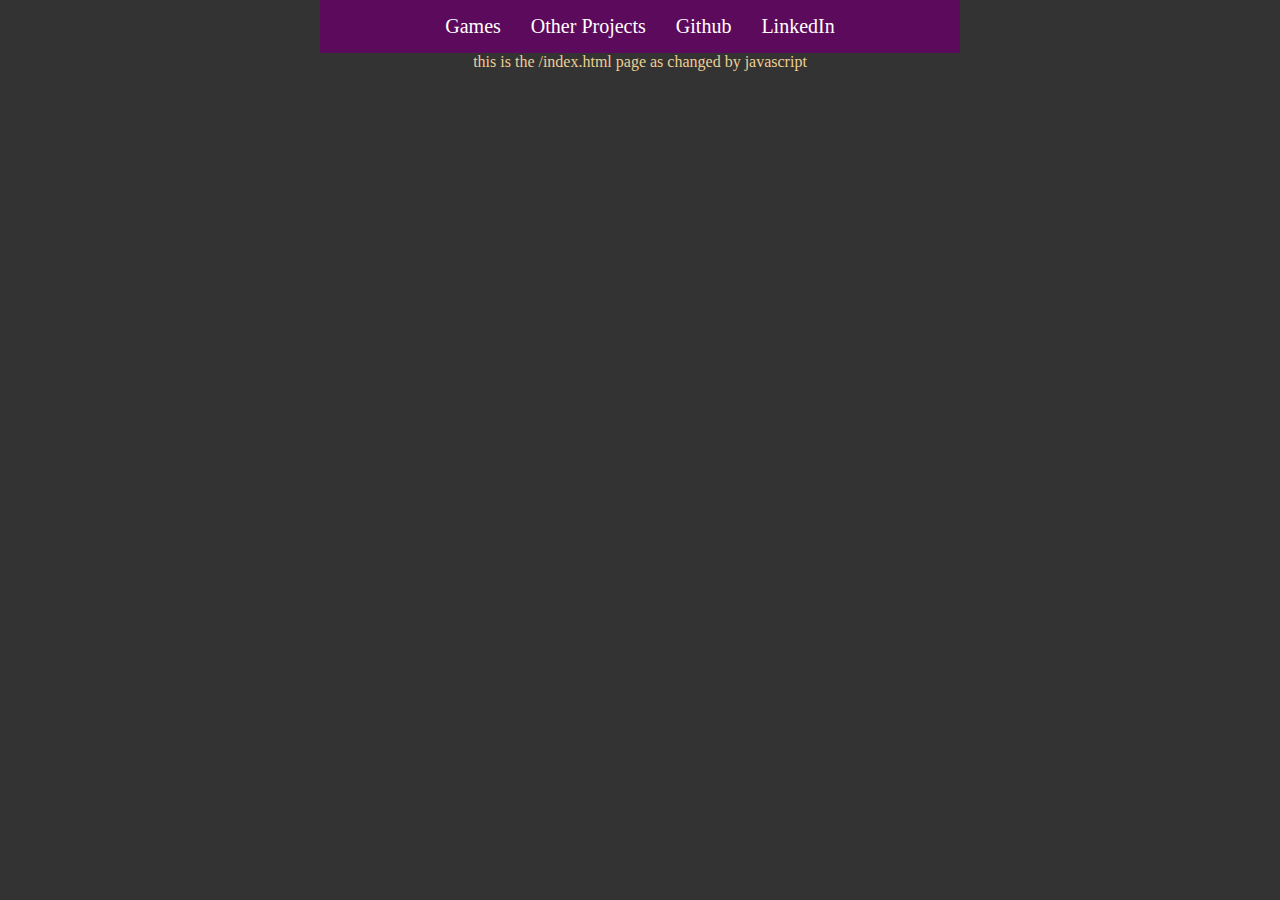
<file: index.html>
<!DOCTYPE html>
<html lang="en">
  <head>
    <meta charset="UTF-8" />
    <meta name="viewport" content="width=device-width, initial-scale=1.0" />
    <link href="css/index.css" rel="stylesheet" />
    <script defer="defer" type="module" src="js/index.js"></script>
    <title>Rashid - FAC application</title>
  </head>
  <body>
    <header>
      <div id="topnav" class="topnav">
        <div class="dropdown">
          <button class="dropbutton">Games</button>
          <div class="dropdown-content">
            <a href="#games">Descriptions</a>
            <a href="https://rash92.github.io/fac-yahtzee/" target="_blank"
              >FAC yahtzee</a
            >
            <a
              href="https://rash92.github.io/01f-make-your-game/"
              target="_blank"
              >Bomberman</a
            >
            <a
              href="https://rash92.github.io/canvas-projects/project_1/"
              target="_blank"
              >Flappy Fish</a
            >
            <a
              href="https://rash92.github.io/canvas-projects/project_2/"
              target="_blank"
              >Multiplayer Snake</a
            >
          </div>
        </div>
        <a href="#other-projects">Other Projects</a>
        <a href="https://github.com/rash92/fac-application" target="_blank"
          >Github</a
        >
        <a
          href="https://www.linkedin.com/in/mohammed-rashidur-rahman/"
          target="_blank"
          >LinkedIn</a
        >
      </div>
    </header>
    <main id="root">
      <section>
        <h1>Hi, I'm Rashid</h1>
        <img
          src="/images/newtons_cradle.jpg"
          alt="A newtons cradle made of glass, four spheres of glass touching with one sphere separate from the others on the end partially shattered. The spheres are help up by strings going offscreen."
        />
        <h2>My Jounrey into programming</h2>
        <p>
          I did some programming in MATLAB during my degree, where I was
          studying physics, but I began seriously trying to learn to code when i
          joined a part time peer to peer program at 01Founders a few years ago,
          after deciding I needed a more stable career with room to grow during
          the pandemic.
        </p>
        <p>
          I have made various projects both in groups and by myself in Go and
          Javascript. I have mostly worked on the backend on projects so far and
          would like to continue to improve my skills there as well as learn how
          to do frontend work so I can be a more well-rounded web dev.
        </p>
        <p>
          I found I enjoy the puzzle solving and creative aspects when it comes
          to the projects I've worked on so far and I enjoy working
          collaboratively with others by teaching what i've learned and learning
          about other approaches from others.
        </p>
        <h2>Tutoring</h2>
        <img
          src="/images/tutoring_background.jpg"
          alt="cartoon drawing of various school supplies. a notebook, a compass, a pencil, a set square and a calculator."
        />
        <p>
          While at university I began tutoring and I have tutored mathematics
          and physics upto A level in groups and 1-to-1, both for other
          companies and as a self employed private tutor. I'm still tutoring
          part time while I try to study and break into the world of tech.
        </p>
        <p>
          I enjoy the satisfaction of helping people improve their confidence
          and finally get their head around something they've been struggling to
          understand. The 'AHA!' moment when something finally clicks is
          exhillerating, and being able to help give those moments to others is
          my favourite part of tutoring.
        </p>
        <p>
          My tutoring experience has improved my communication skills and my
          ability to explain technical topics in a way tailored to different
          audiences with different levels of experience and knowledge.
        </p>
        <h2>Learning to code</h2>
        <img
          src="/images/aicamp_background.png"
          alt="A finger touching some colorful squares in a grid pattern, the squares are linked to rows of squares behind them which are on a backdrop of random letters. Abstract representation of code."
        />
        <h3>01Founders</h3>
        <p>
          I have been studying part time at 01Founders for the last few years,
          which is a peer to peer coding course.
        </p>
        <p>
          It involves completing various projects, some solo but mostly in
          groups, where we are given a project outline and requirements and then
          decide for ourselves how and what we need to learn to accomplish it,
          and deciding for ourselves how to design and implement the program to
          meet the requirements given without help from any teachers.
        </p>
        <p>
          This has greatly improved my ability to work collaboratively, figuring
          out how to distribute workloads and make sure everyone is on the same
          page, working with git and dealing with merging code.
        </p>
        <h3>Online resources</h3>
        <p>
          I have also done some studying using online courses, particularly
          appacademy, kaggle learn, and various youtube channels including
          Franks Lab which was my introduction to object oriented javascript.
        </p>
        <p>
          I've also greatly enjoyed 3blue1brown for learning the fundamentals
          about how machine learnign works as well as many other topics, and
          I've also watched various other programming related youtubers like The
          Primeagen and LowLevelLearning.
        </p>
        <h2>Areas I would like to improve on</h2>
        <img
          src="/images/github_actions_background.png"
          alt="the github logo and a github actions logo, representing the concept of automated testing and DevOps."
        />
        <p>
          Some areas I would like to improve on and that I hope joining Founders
          and Coders will help with include working with cloud tools and DevOps
          more generally, getting better at testing (especially end to end and
          integration testing), and improving my frontend skills.
        </p>
      </section>

      <section>
        <h2>Projects</h2>
        <section id="games" class="tabcontainer">
          <h2>Games</h2>
          <div class="tabs">
            <button id="tab_applicationGame" class="tab">
              FAC yahtzee
            </button>
            <button id="tab_snake" class="tab">Multiplayer Snake</button>
            <button id="tab_fish" class="tab">Flappy Fish</button>
            <button id="tab_bomberman" class="tab">Bomberman</button>
          </div>
          <div id="applicationGame" class="tabcontent">
            <h3>FAC yahtzee</h3>
            <img
              class="tabimage"
              src="images/dice.jpg"
              alt="a pair of red six sided dice"
            />
            <p>
              This is the game i made for the application. It's an
              implementation of yahtzee.
            </p>
            <p>
              It's the first project I've made trying to do it in the object
              oriented style where I wasn't following a tutorial. Initially I
              considered using canvas the way I did for the snake and flappy
              fish games before realizing that I didn't actually need read time
              updating for this project as things only change based on user
              input.
            </p>
            <p>
              There's still room to improve in terms of styling and animations,
              and some ideas for extensions I had include power ups partway
              through (e.g. being able to boost your dice, getting extra dice,
              having special dice with different faces like only odd, only even,
              or extra sixes) but i didn't have time to implement them.
            </p>
            <p>
              here are links to the
              <a href="https://rash92.github.io/fac-yahtzee/" target="_blank"
                >game</a
              >
              and the
              <a href="https://github.com/rash92/fac-yahtzee/" target="_blank"
                >code</a
              >.
            </p>
          </div>
          <div id="snake" class="tabcontent">
            <h3>Multiplayer snake</h3>
            <img
              class="tabimage"
              src="images/snake_background_1.jpg"
              alt="a swarm of snakes"
            />
            <p>
              This is a version of the classic game 'Snake' I made following a
              <a href="https://www.youtube.com/watch?v=VOMpipAMZO4">tutorial</a
              >. I also added multiplayer functionality where two people can
              play on the same keyboard at the same time.
            </p>
            <p>
              here are links to the
              <a
                href="https://rash92.github.io/canvas-projects/project_2/"
                target="_blank"
                >game</a
              >
              and the
              <a
                href="https://github.com/rash92/canvas-projects/tree/main/project_2/"
                target="_blank"
                >code</a
              >.
            </p>
          </div>
          <div id="fish" class="tabcontent">
            <h3>Flappy Fish</h3>
            <img
              class="tabimage"
              src="images/fish_background_2.jpg"
              alt="a mechanical anglerfish underwater"
            />
            <p>
              This is a version of the game 'Flappy Bird' I made following a
              <a href="https://www.youtube.com/watch?v=vGRbs-HqBJE">tutorial</a
              >. It includes multiple sets of controlls, you can use your mouse,
              your keyboard, or touch.
            </p>
            <p>
              here are links to the
              <a
                href="https://rash92.github.io/canvas-projects/project_1/"
                target="_blank"
                >game</a
              >
              and the
              <a
                href="https://github.com/rash92/canvas-projects/tree/main/project_1"
                target="_blank"
                >code</a
              >.
            </p>
          </div>
          <div id="bomberman" class="tabcontent">
            <h3>Bomberman</h3>
            <img
              class="tabimage"
              src="images/bomberman_background_2.jpg"
              alt="bomberman on a plain background"
            />
            <p>
              This is a recreation of the classic game 'Bomberman' I made with a
              group at 01Founders. You need to kill all of the enemies to
              progress to the next level, where the number of enemies increases.
            </p>
            <p>
              The levels are randomly generated in terms of where the blocks
              are, and some of the blocks have powerups including invincibility,
              stronger bombs, more bombs and remote bombs.
            </p>
            <p>
              here are links to the
              <a
                href="https://rash92.github.io/01f-make-your-game/"
                target="_blank"
                >game</a
              >
              and the
              <a
                href="https://github.com/rash92/01f-make-your-game/"
                target="_blank"
                >code</a
              >.
            </p>
          </div>
        </section>
        <section id="other-projects">
          <h2>Other Projects</h2>
          <div class="tabs">
            <button id="tab_minireact" class="tab">Mini React</button>
            <button id="tab_socialNetwork" class="tab">Social Network</button>
            <button id="tab_gravLensing" class="tab">
              Gravitational Lensing
            </button>
            <button id="tab_aicamp" class="tab">AI Safety Camp</button>
          </div>
          <div id="minireact" class="tabcontent">
            <h3>Mini React</h3>
            <img
              class="tabimage"
              src="images/todo_background.jpg"
              alt="a clipboard with a todo list on a blue background"
            />
            <p>
              This project involved recreating behavious from the React
              framework and then using that framework to create a basic to do
              list that has all of the features on the to-do lists on todoMVC. I
              followed this excellent
              <a href="https://pomb.us/build-your-own-react/">tutorial</a> by
              Rodrigo Pombo.
            </p>
            <p>
              here is the link to the
              <a href="https://rash92.github.io/01f-mini-framework/"
                >todo list</a
              >
              and here is the link to the
              <a href="https://github.com/rash92/01f-mini-framework">code</a>.
            </p>
          </div>
          <div id="socialNetwork" class="tabcontent">
            <h3>Social Network</h3>
            <img
              class="tabimage"
              src="images/social_network_background.jpg"
              alt="a network of lines with a human symbol at some of the nodes"
            />
            <p>
              This was a group project to create a social network with posts,
              comments, groups, events, private and group messages, followers,
              notifications and other features. It was build with a go backend
              using SQLite as the database and React for the frontend. My
              contribution was mainly on the backend working with Go and SQLite.
            </p>
            <p>
              It is not currently hosted so to see it you would have to clone
              the repo and run it locally. here is the link to the
              <a href="https://github.com/rash92/01f-social-network">code</a>.
            </p>
          </div>
          <div id="gravLensing" class="tabcontent">
            <h3>Gravitational Lensing</h3>
            <img
              class="tabimage"
              src="images/lensing_background.jpeg"
              alt="a view of the night sky with densely packed stars. In the middle is ablack hole distorting the image near it"
            />
            <p>
              This was my final project during my Physics masters. It involved
              ingesting a large dataset of galaxies and using ray traving to
              simulate the path of light from galaxies to an observer, taking
              into account how light was bent by other galaxies on the path
              there. It was written in MATLAB.
            </p>
            <p>Unfortunately I no longer have the code available</p>
          </div>
          <div id="aicamp" class="tabcontent">
            <h3>AI Safety Camp</h3>
            <img
              class="tabimage"
              src="images/aicamp_background_2.png"
              alt="a scientist kneeling on a giant laptop, the laptop screen shows a mess of neurons which the scientist is fiddling with."
            />
            <p>
              Last year I joined a program called AI Safety Camp. It involved
              volunteering for 3 months to join a research team consisting of an
              experienced researcher and several junior team members who wanted
              to learn while assisting in completing a piece of research.
            </p>
            <p>
              The particular project I joined was in the 'mechanistic
              interpretability' category, and involved joining a mature python
              codebase where I had to familiarize myself with how things
              currently worked, edit existing functions and create new ones in
              order to measure and visualize the effects of pruning neurons on
              performance in various areas.
            </p>
            <p>
              For example, we would deliberately prune neurons that made
              performance on maths questions worse, and see how much performance
              dropped in physics, biology, chemistry, code, law etc.
            </p>
            <p>
              Here is a link to my
              <a href="https://github.com/rash92/taker">fork</a> of the repo
              from the time, although I only worked on a small part of it.
            </p>
          </div>
        </section>
      </section>
    </main>
  </body>
</html>
</file>
<file: css/index.css>
:root {
  --color1:#333;
  --color3:white;
  --color2: rgb(238, 206, 148);
  --color4: rgb(92, 10, 92);

}

.topnav {
    background-color: var(--color4);
    color: var(--color3);
    overflow: hidden;
    display: flex;
    justify-content: center;
}

.topnav a {
    float: left;
    color: inherit;
    text-align: center;
    padding: 15px 15px;
    text-decoration: none;
    font-size: 20px;
}

.topnav a:hover {
  background-color: var(--color2);
  color: var(--color1);
}


.topnav a.active {
  background-color: #04AA6D;
  color: white;
}

.dropbutton {
  font-size: 20px;
  font-family: inherit;
  border: none;
  outline: none;
  color: inherit;
  padding: 15px 15px;
  background-color: inherit;
  margin: 0;
}

.dropbutton:hover {
  background-color: var(--color2);
  color: var(--color1);
}

.dropdown-content {
  display: none;
  position: absolute;
  background-color: var(--color4);
  color: var(--color3);
  min-width: 160px;
}

.dropdown-content a {
  float: none;
  padding: 12px 16px;
  display: block;
  text-align: center;
}

.dropdown-content a:hover {
  background-color: var(--color2);
  color: var(--color1);
}

.dropdown:hover .dropdown-content {
  display: block;
}

body {
  text-align: center;
  font-family: cursive;
  color: var(--color2);
  background-color: var(--color1);
  width: 50%;
  margin:auto ;
  justify-content: center;
}


ul {
  list-style-type:none;
}

.tabs {
  display: flex;
  justify-content: center;
}

.tab {
  color: inherit;
  overflow: auto;
  float: left;
  border: none;
  outline: none;
  cursor: pointer;
  width: 25%;
  padding: 2% 5%;
  transition: 0.3s;
}

.tab:hover {
  filter: invert(25%);
}

.tab.active {
  filter: invert(1);
}

.tabcontent {
  display: none;
  width: 100%;
  border-top: none;
}

.tabimage {
  height: 150px;
  width: auto;
}

#tab_applicationGame {
  background-image: url(../images/dice.jpg);
  background-size: contain;
  background-repeat: round round;
}

#tab_snake {
  background-image: url(../images/snake_background_1.jpg);
  background-size: contain;
  background-repeat: round round;
}

#tab_fish {
  background-image: url(../images/fish_background_2.jpg);
  background-size: contain;
  background-repeat: round round;
}

#tab_bomberman {
  background-image: url(../images/bomberman_background_2.jpg);
  background-size: contain;
  background-repeat: round round;
    color: var(--color1);

}

#tab_minireact {
  background-image: url(../images/todo_background.jpg);
  background-size: contain;
  color: var(--color1);
}

#tab_gravLensing {
  background-image: url(../images/lensing_background.jpeg);
  background-size: contain;

}

#tab_socialNetwork {
  background-image: url(../images/social_network_background.jpg);
  background-size: contain;

}

#tab_aicamp {
  background-image: url(../images/aicamp_background_2.png);
  background-size: contain;
}

img {
  max-width: 100%;
  border-radius: 8px;
}
</file>
